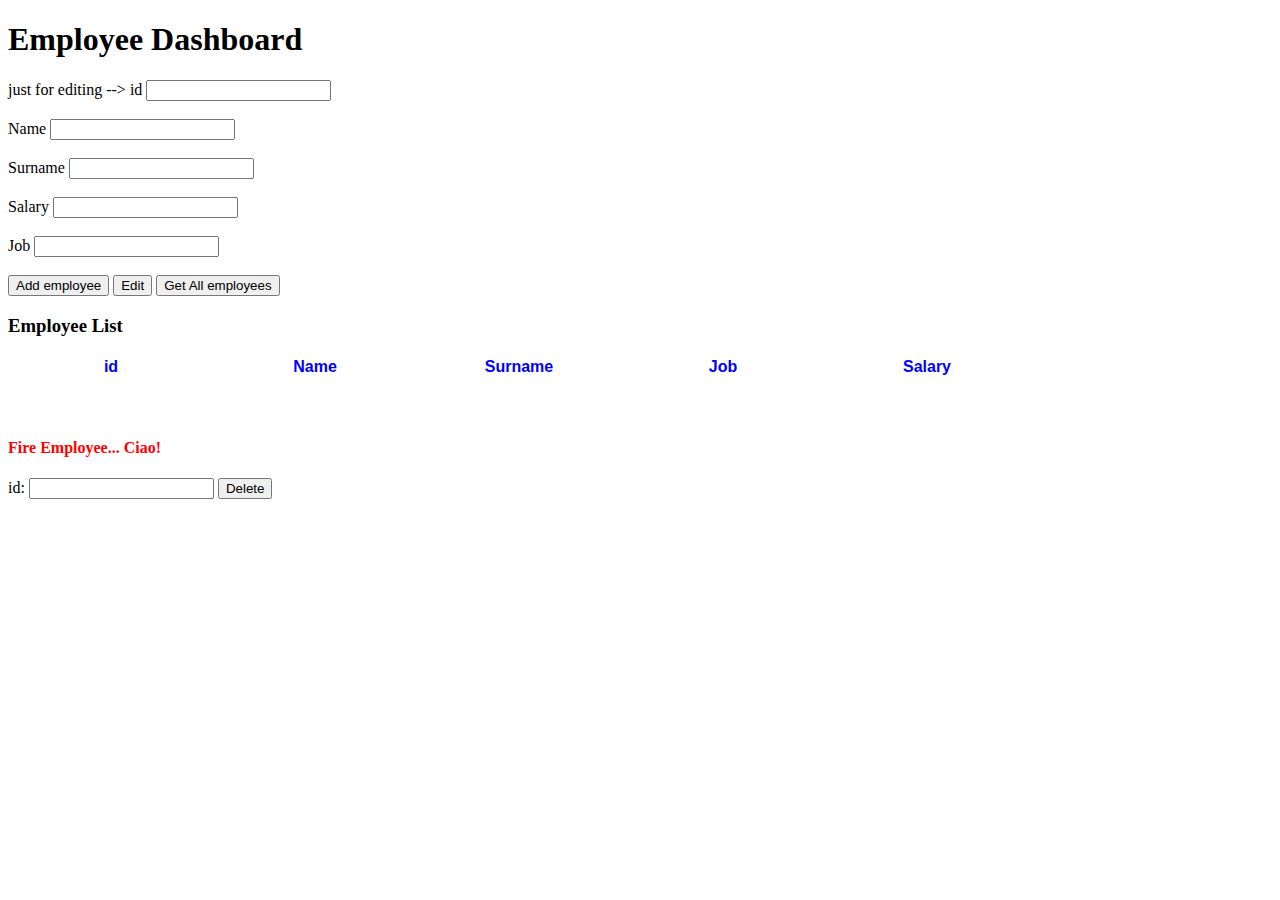
<file: FrontEnd/index.html>
﻿<!DOCTYPE html>
<html lang="en">

<head>
    <meta charset="UTF-8">
    <meta name="viewport" content="width=device-width, initial-scale=1.0">
    <title>Mi web de empleados</title>

    <!-- BOOTSTRAP IMPORTS  -->

    <!--<link rel="stylesheet" href="https://stackpath.bootstrapcdn.com/bootstrap/4.3.1/css/bootstrap.min.css"
        integrity="sha384-ggOyR0iXCbMQv3Xipma34MD+dH/1fQ784/j6cY/iJTQUOhcWr7x9JvoRxT2MZw1T" crossorigin="anonymous">
 
    
    <script src="https://stackpath.bootstrapcdn.com/bootstrap/4.3.1/js/bootstrap.min.js"
        integrity="sha384-JjSmVgyd0p3pXB1rRibZUAYoIIy6OrQ6VrjIEaFf/nJGzIxFDsf4x0xIM+B07jRM"
        crossorigin="anonymous"></script>-->




    <!-- CUSTOM CSS -->
    <link rel="stylesheet" href="app.css">



</head>

<body>
    <h1>Employee Dashboard</h1>
    <label for="fid">just for editing --> id</label>
    <input type="number" id="fid" name="fid"><br><br>
    <label for="fname">Name</label>
    <input type="text" id="fname" name="fname"><br><br>
    <label for="fsurname">Surname</label>
    <input type="text" id="fsurname" name="fsurname"><br><br>
    <label for="fsalary">Salary</label>
    <input type="number" id="fsalary" name="fsalary"><br><br>
    <label for="fjob">Job</label>
    <input type="text" id="fjob" name="fjob"><br><br>

    <button onclick="addEmployee()">Add employee</button>
    <button onclick="editEmployee()">Edit</button>
    <button onclick="getAllEmployee()">Get All employees</button>

  
    <h3>Employee List</h3>
    <div>

        <table id="employeeList">

        <thead>
            <tr>                <!--  tr = row (fila) -->
                <th>id</th>
                <th>Name</th>
                <th>Surname</th>
                <th>Job</th>
                <th>Salary</th>
            </tr>
        </thead>
        <tbody>
            <tr>
<!-- dejo esto vacio porque aqui se hace el .append (tbody) en el .js-->
            </tr>
        </tbody>
        </table>
    </div>


    <br><br>
    
    <h4>Fire Employee... Ciao!</h4>
    <label for="fireid">id:</label>
    <input type="number" id="fireid" name="fireid">
    <button onclick="FireEmployee()">Delete</button>

    <!--<div class="baseMargin">
        <button type="button" class="btn btn-primary" onclick="getButton()">Show All(GET)</button>
        <button type="button" class="btn btn-secondary">Edit</button>
        <button type="button" class="btn btn-success">Add New Employee(POST)</button>
        <button type="button" class="btn btn-danger">Delete</button>
    </div>-->



    <!-- JAVASCRIPT BOOTSTRAP IMPORTS -->
    <!--<script src="https://code.jquery.com/jquery-3.5.1.slim.min.js"
            integrity="sha384-DfXdz2htPH0lsSSs5nCTpuj/zy4C+OGpamoFVy38MVBnE+IbbVYUew+OrCXaRkfj"
            crossorigin="anonymous"></script>
    <script src="https://cdn.jsdelivr.net/npm/popper.js@1.16.1/dist/umd/popper.min.js"
            integrity="sha384-9/reFTGAW83EW2RDu2S0VKaIzap3H66lZH81PoYlFhbGU+6BZp6G7niu735Sk7lN"
            crossorigin="anonymous"></script>
    <script src="https://stackpath.bootstrapcdn.com/bootstrap/4.5.2/js/bootstrap.min.js"
            integrity="sha384-B4gt1jrGC7Jh4AgTPSdUtOBvfO8shuf57BaghqFfPlYxofvL8/KUEfYiJOMMV+rV"
            crossorigin="anonymous"></script>-->

    <script src="https://ajax.googleapis.com/ajax/libs/jquery/3.5.1/jquery.min.js"></script>

    <script src="app.js"></script>



</body>

</html>
</file>
<file: FrontEnd/app.css>
.baseMargin{
    width: 300px;
    margin: auto;
}

th{
    width: 200px;
    margin: auto;
    color: blue;
    text-align: center;
    font-family:'Gill Sans', 'Gill Sans MT', Calibri, 'Trebuchet MS', sans-serif;


}

td{
    width: 200px;
    margin: auto;
    text-align: center;
    font-family: 'Gill Sans', 'Gill Sans MT', Calibri, 'Trebuchet MS', sans-serif;

}

h4{
    color: red;

}
</file>
